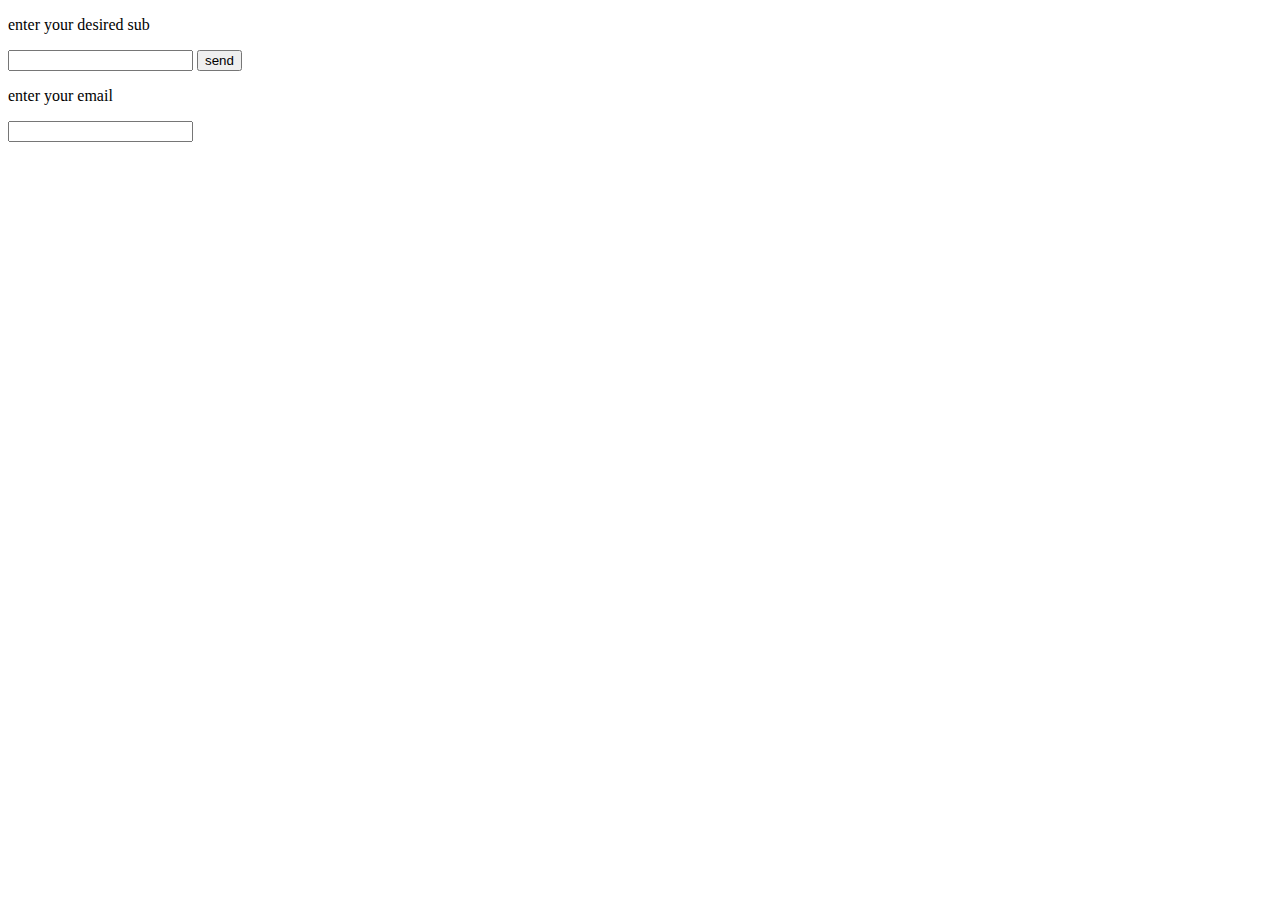
<file: templates/index.html>
<!DOCTYPE html>

<head>
  <title> Top Posts </title>
</head>

<body>

<div>
  <form action='/result' method='POST'>
    <p> enter your desired sub </p>
    <input type='text' name='sub'>
    <input type='submit' name='my-form' value='send'>

  <br>

    <p> enter your email </p>

    <input type='text' name='email'>

  </form>


</div>

</body>

</html>
</file>
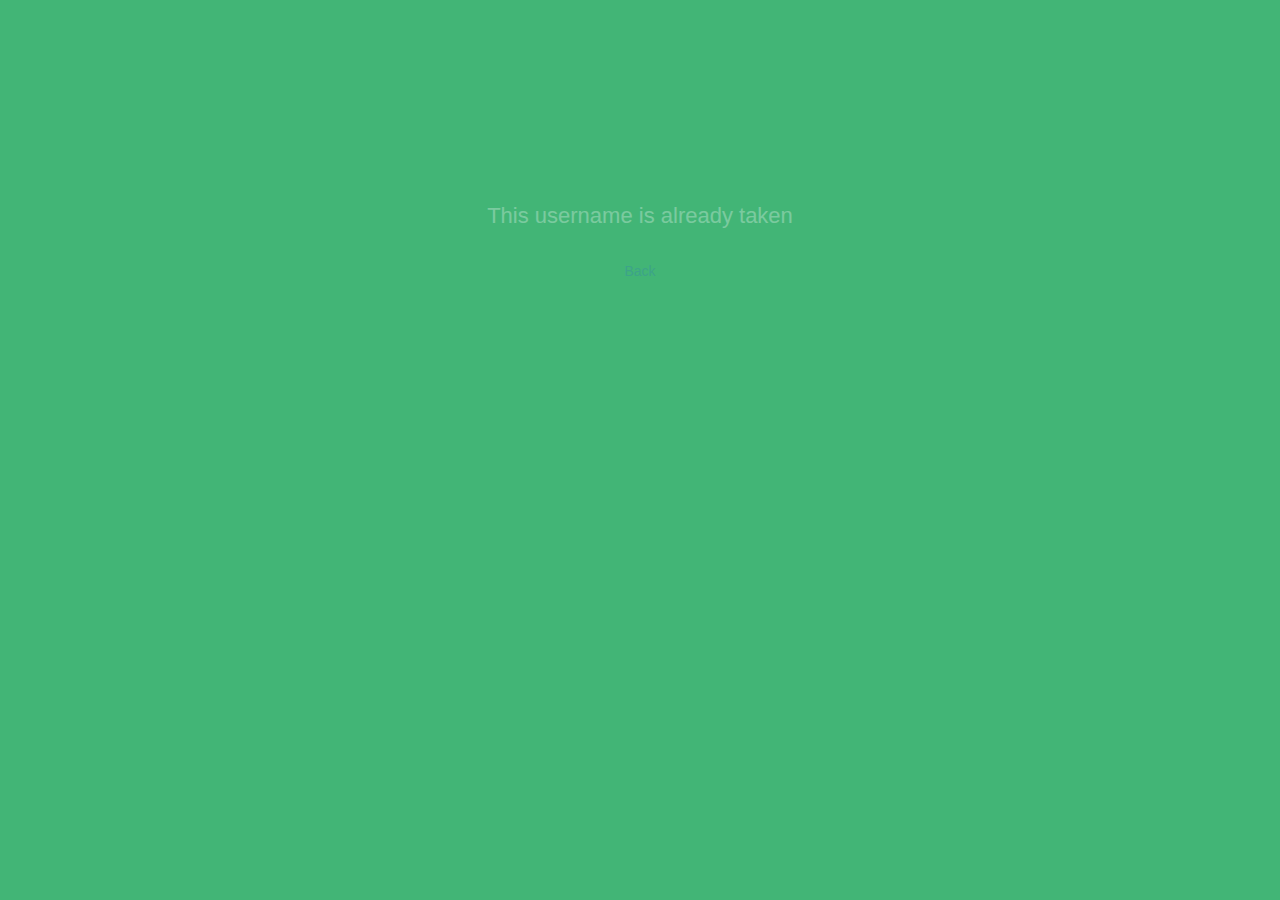
<file: reddit_article_scrape/templates/duplicate.html>
<!DOCTYPE html>

<head>
    <title> None Found </title>

    <link href="../static/css/bootstrap.min.css" rel="stylesheet">
    <link href="../static/css/custom.css" rel="stylesheet">
</head>

<body>

  <div id='error-container'>


    <p class="error-landing-header"> This username is already taken </p>

    <br>

    <a href='/subchoice'>Back</a>

  </div>


    <script src="../static/js/bootstrap.min.js"></script>
    <script src="../static/js/custom.js"></script>

</body>
</file>
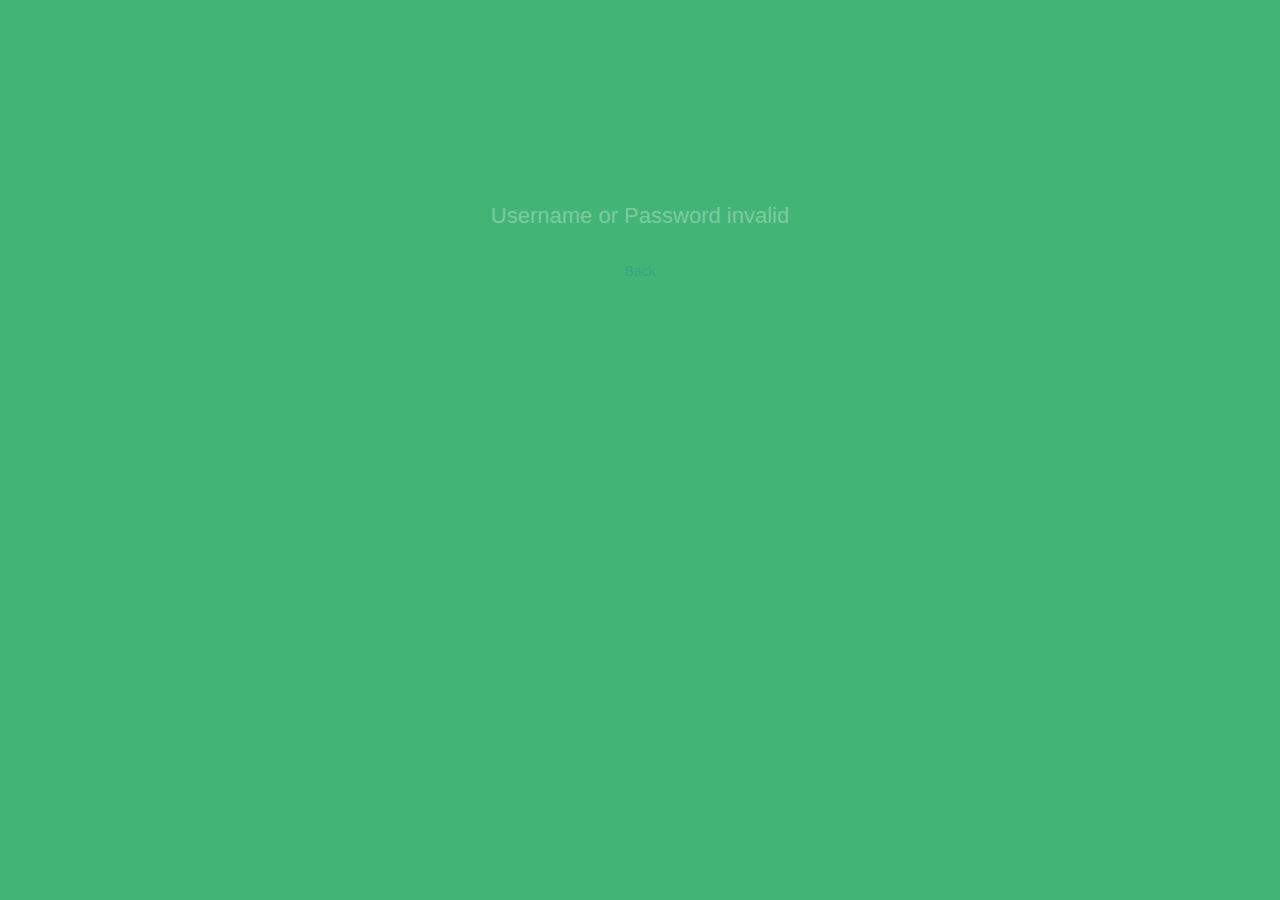
<file: reddit_article_scrape/templates/invalid_login.html>
<!DOCTYPE html>

<head>
    <title> None Found </title>

    <link href="../static/css/bootstrap.min.css" rel="stylesheet">
    <link href="../static/css/custom.css" rel="stylesheet">
</head>

<body>

    <div id="error-container">
        <p class="error-landing-header"> Username or Password invalid</p>

        <br>

        <a href='/subchoice'>Back</a>
    </div>


    <script src="../static/js/bootstrap.min.js"></script>
    <script src="../static/js/custom.js"></script>

</body>
</file>
<file: reddit_article_scrape/static/css/custom.css>
body {
  background: #42b576;
  opacity: 30%;
}

.container {
  text-align: center;

  top: 0;
  bottom: 0;
  left: 0;
  right: 0;
  margin: auto;

}

#container-large {
  width: 1200px;
  height: 825px;
  position: relative;

  background: #FDFDFD;
  box-shadow: 1px 1px 2.5px 0.5px #808080;

  overflow: auto;
}

#container-index {
  width: 400px;
  height: 400px;
  position: absolute;

  background: #FDFDFD;
  box-shadow: 0.5px 0.5px 2px 0.5px #808080;
}

#index-header{
  color: #79addc;
  margin-top: 35px;
  font-size: 35px;
}

.input-group {
  padding: 20px;
  position: relative;
  text-align: center;
  margin: 0 auto;
  margin-top: 17px;
  width: 350px;
}

.input-group .index-forms {
  margin-bottom: 10px;
}

.repeat-password {
  margin-bottom: 0px;
}

.form-control {
  text-align: center;
  width: 125px;
}

.btn {
  font-size: 15px;
  vertical-align: middle;
  text-align: center;
  width: 90px;
  border: none;
  background-color: #42b576;
  color: #FDFDFD;
}

#login-button {
  margin-top: 25px;
}

#register-button {
  margin-bottom: 10px;
}

.register {
  margin-top: 40px;
}

.register a {
  padding-left: 5px;
}

#welcome-header{
  font-size: 22px;
  color: #FDFDFD;
  margin-left: 15px;
  margin-top: 5px;
}

.navbar {
  width: 100%;
  background: none;
  border: none;
}

#main-menu {
  float: right;
  margin-top: 25px;
}

#main-menu * {
  display: inline-block;
}

#sub {
  margin-right: 20px;
  width: 150px;
}

#subchoice-email {
  float: left;
  margin-left: 50px;
}

#email-input {
  width: 150px;
  margin-top: 25px;
}

td {
  padding: 15px;
}

.title {
  text-align: left;
  color: #2f77b6;
}

#favorites-table {
  margin-top: 20px;
}


#error-container {
  width: 400px;
  margin: 0 auto;
  margin-top: 200px;
  text-align: center;
}

.error-landing-header {
  color: #FDFDFD;
  font-size: 22px;
}

#back {
  color: #FDFDFD;
  display: block;
  font-size: 22px;
  margin-left: 15px;
  margin-top: 15px;
}
</file>
